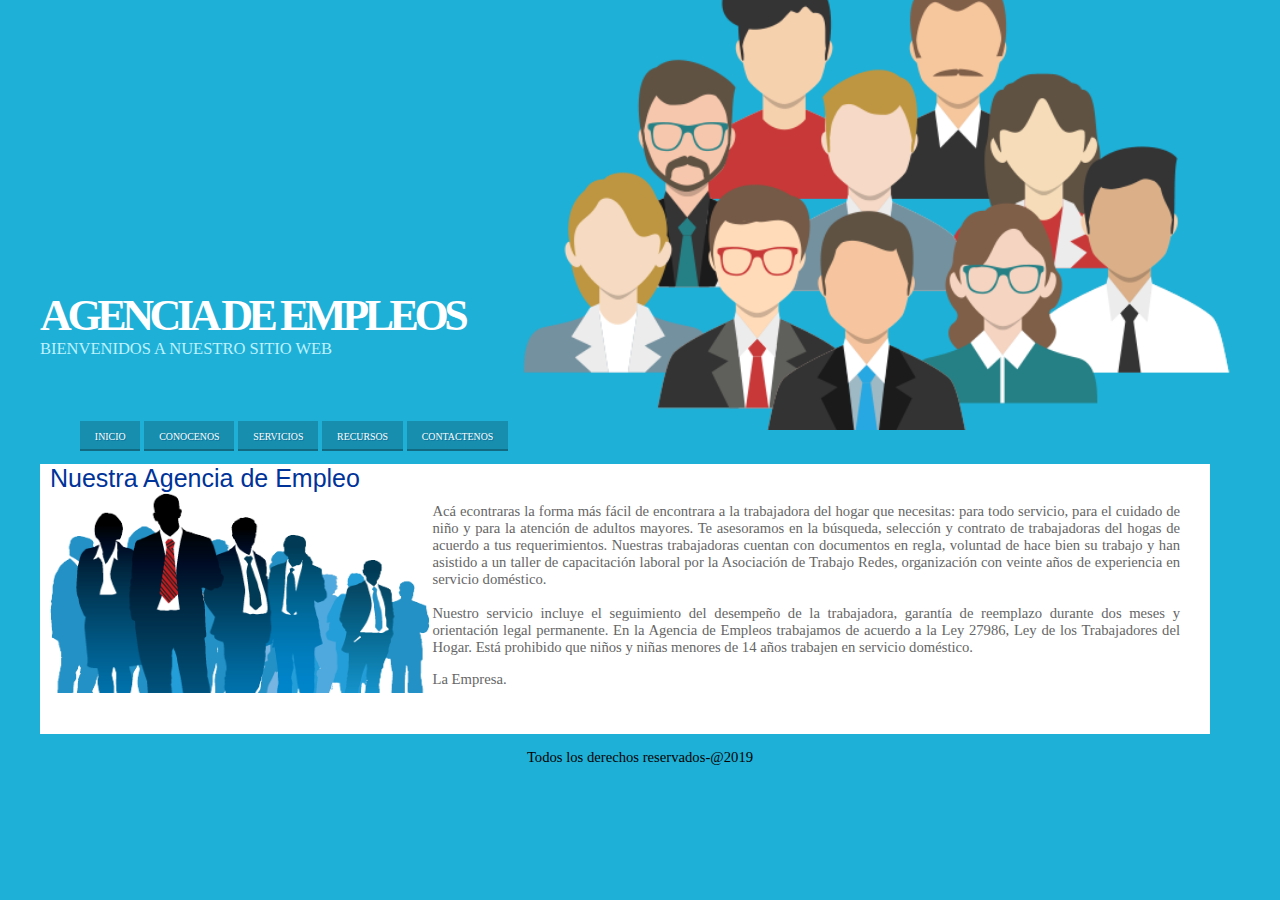
<file: index.html>
<!DOCTYPE html>
<html>
	<head>
		<meta charset="utf-8">
		<link rel="stylesheet" type="text/css" href="estilo.css">
		<meta name="viewport" content="width=device-width, initial-scale=1.0">
		<title></title>
	</head>
	<body>
		<header id="logo">
			<h1><a href="principal.html">Agencia de Empleos</a></h1>
			<p id="subtitulo">Bienvenidos a nuestro sitio web</p>
		</header>
		<section>
			<nav id="menu">
				<ul>
					<li><a href="index.html" title="Pagina Principal" hreflang="es-pe" accesskey="I">Inicio</a></li>
					<li><a href="nosotros.html" title="Conocenos" hreflang="es-pe" accesskey="N">Conocenos</a></li>
					<li><a href="servicios.html" title="Nuestros Servicios" hreflang="es-pe" accesskey="S">Servicios</a></li>
					<li><a href="recursos.html" title="Recursos" hreflang="es-pe" accesskey="R">Recursos</a></li>
					<li><a href="mailto:informa@agencia.com" title="Escribanos" hreflang="es-pe" accesskey="C">Contactenos</a></li>
				</ul>
			</nav>
		</section>
		<section id="seccion">
			<header id="subtitulo2">Nuestra Agencia de Empleo</header>
			<img src="empleados.png" id="imagen">
			<aside id="ladoderecho">
				<p>
					Acá econtraras la forma más fácil de encontrara a la trabajadora del hogar que necesitas: para todo servicio, para el cuidado de niño y para la atención de adultos mayores. Te asesoramos en la búsqueda, selección y contrato  de trabajadoras del hogas de acuerdo a tus requerimientos.
					Nuestras trabajadoras cuentan con documentos en regla, voluntad de hace bien su trabajo y han asistido a un taller de capacitación laboral por la Asociación de Trabajo Redes, organización con veinte años de experiencia en servicio doméstico.
					</br></br>
					Nuestro servicio incluye el seguimiento del desempeño de la trabajadora, garantía de reemplazo durante dos meses y orientación  legal permanente.
					En la Agencia de Empleos  trabajamos de acuerdo a la Ley 27986, Ley de los Trabajadores del Hogar. Está prohibido que niños y niñas menores de 14 años trabajen en servicio doméstico.
				</p>
				<p>La Empresa.</p>
			</aside>
		</section>
		<footer id="pie"><p>Todos los derechos reservados-@2019</p></footer>
	</body>
	</html>
</file>
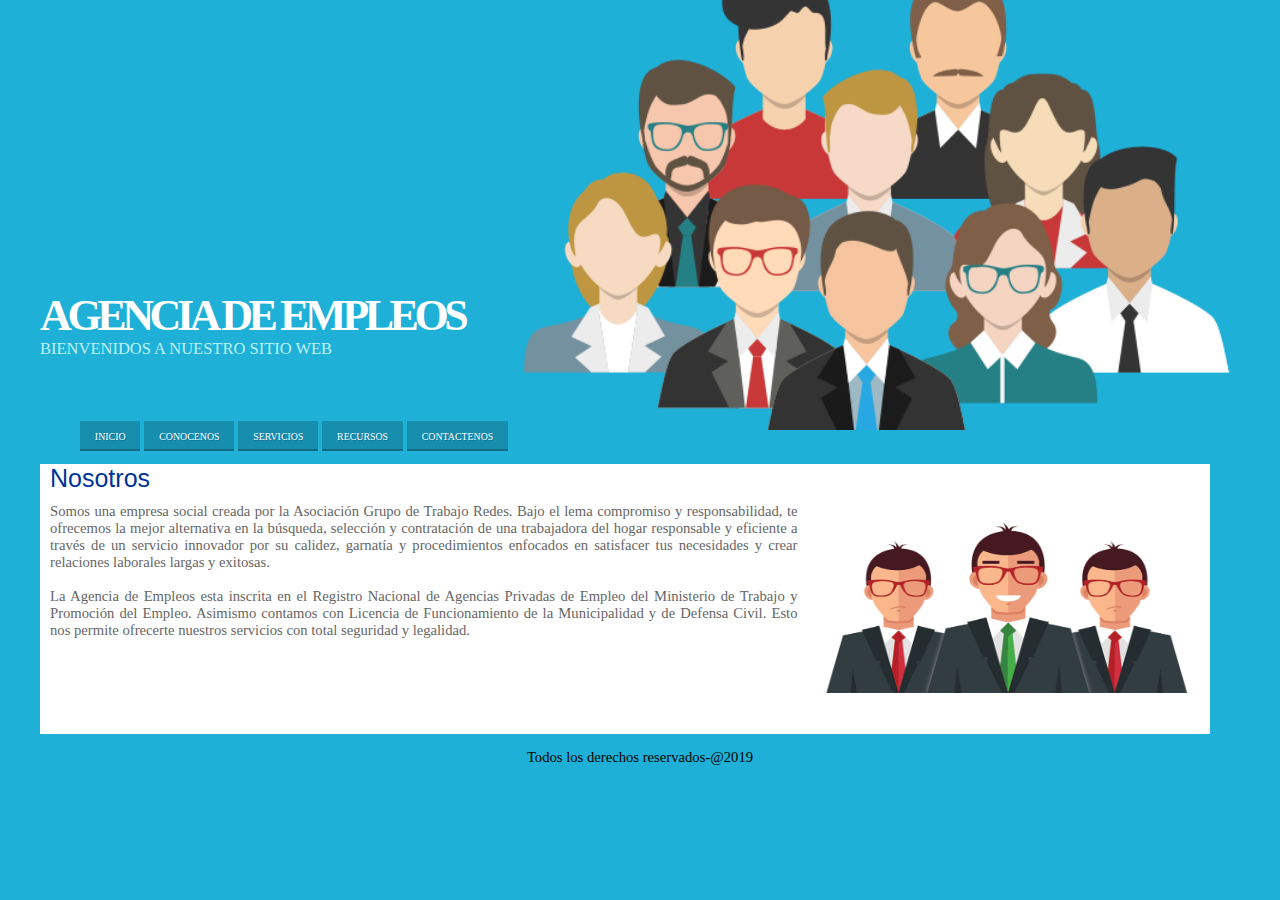
<file: nosotros.html>
<!DOCTYPE html>
<html>
	<head>
		<meta charset="utf-8">
		<link rel="stylesheet" type="text/css" href="estilo.css">
		<meta name="viewport" content="width=device-width, initial-scale=1.0">
		<title></title>
	</head>
	<body>
		<header id="logo">
			<h1><a href="principal.html">Agencia de Empleos</a></h1>
			<p id="subtitulo">Bienvenidos a nuestro sitio web</p>
		</header>
		<section>
			<nav id="menu">
				<ul>
					<li><a href="index.html" title="Pagina Principal" hreflang="es-pe" accesskey="I">Inicio</a></li>
					<li><a href="nosotros.html" title="Conocenos" hreflang="es-pe" accesskey="N">Conocenos</a></li>
					<li><a href="servicios.html" title="Nuestros Servicios" hreflang="es-pe" accesskey="S">Servicios</a></li>
					<li><a href="recursos.html" title="Recursos" hreflang="es-pe" accesskey="R">Recursos</a></li>
					<li><a href="mailto:informa@agencia.com" title="Escribanos" hreflang="es-pe" accesskey="C">Contactenos</a></li>
				</ul>
			</nav>
		</section>
		<section id="seccion">
			<header id="subtitulo2">Nosotros</header>
			<aside id="ladoizquierdo">
				<p>
					Somos una empresa social creada por la Asociación Grupo de Trabajo Redes. Bajo el lema compromiso y responsabilidad, te ofrecemos la mejor alternativa en la búsqueda, selección y contratación de una trabajadora del hogar responsable y eficiente a través de un servicio innovador por su calidez, garnatía y procedimientos enfocados en satisfacer tus necesidades y crear relaciones laborales largas y exitosas.
					</br></br>
					La Agencia de Empleos esta inscrita en el Registro Nacional de Agencias Privadas de Empleo del Ministerio de Trabajo y Promoción del Empleo. Asimismo contamos con Licencia de Funcionamiento de la Municipalidad y de Defensa Civil. Esto nos permite ofrecerte nuestros servicios con total seguridad y legalidad.
				</p>
			</aside>
			<img src="nosotros.png" id="imagen">
		</section>
		<footer id="pie"><p>Todos los derechos reservados-@2019</p></footer>
	</body>
	</html>
</file>
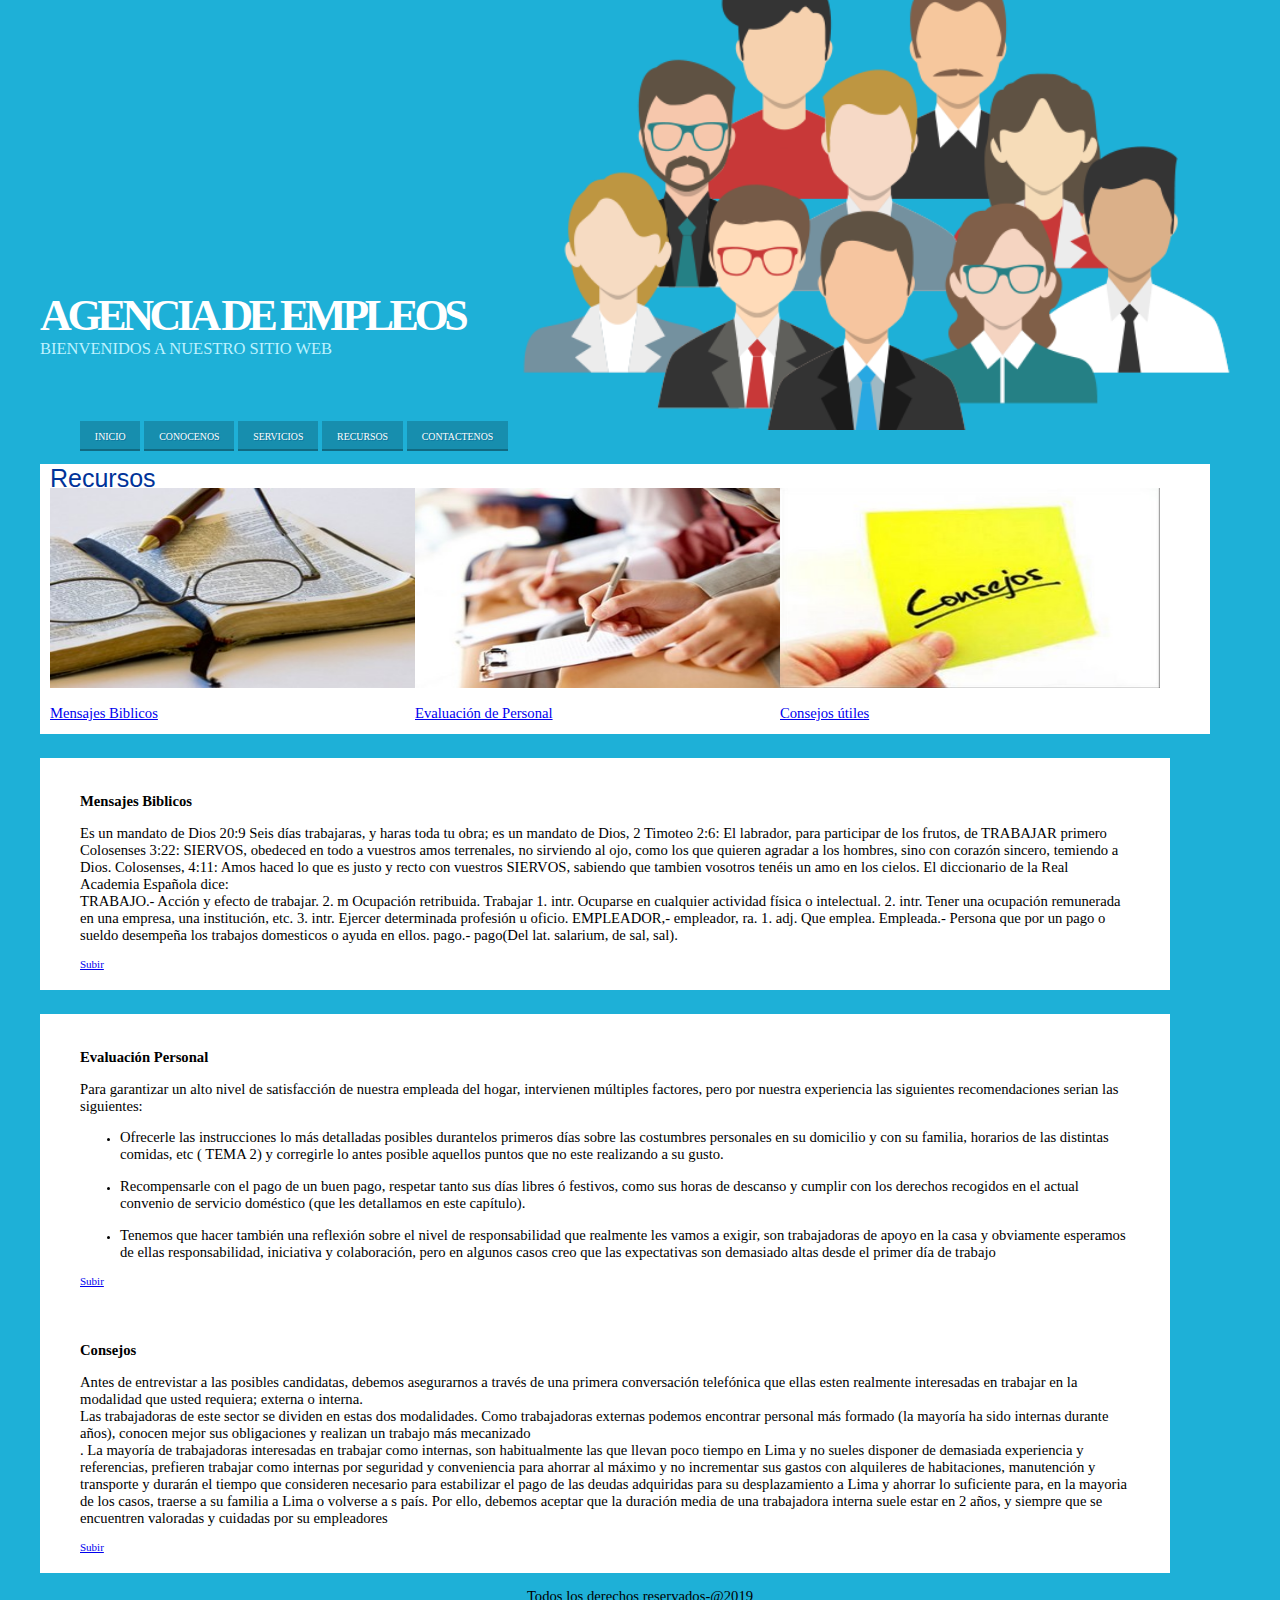
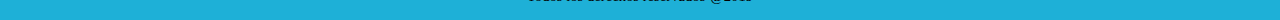
<file: recursos.html>
<!DOCTYPE html>
<html>
<head>
	<meta charset="utf-8">
	<link rel="stylesheet" type="text/css" href="estilo.css">
	<meta name="viewport" content="width=device-width, initial-scale=1">
</head>
<body>
	<header id="logo">
		<h1><a href="principal.html" name="arriba">
			Agencia de Empleos
			</a>
		</h1>
		<p id="subtitulo">Bienvenidos a nuestro sitio web</p>
	</header>
	<section>
		<nav id="menu">
			<ul>
				<li><a href="index.html" title="Pagina Principal" hreflang="es-pe" accesskey="I">Inicio</a></li>
				<li><a href="nosotros.html" title="Conocenos" hreflang="es-pe" accesskey="I">Conocenos</a></li>
				<li><a href="servicios.html" title="Nuestros Servicios" hreflang="es-pe" accesskey="S">Servicios</a></li>
				<li><a href="recursos.html" title="Recursos" hreflang="es-pe" accesskey="R">Recursos</a></li>
				<li><a href="mailto:informa@agencia.com" title="Escribanos" hreflang="es-pe" accesskey="C">Contactenos</a></li>
			</ul>
		</nav>
	</section>
	<section id="seccion">
		<header id="subtitulo2">Recursos</header>
		<aside id="columna">
			<img src="recurso1.jpg" id="imagen"/>
			<p><a href="#biblicos">Mensajes Biblicos</a></p>
		</aside>
		<aside id="columna">
			<img src="recurso2.jpg" id="imagen"/>
			<p><a href="#evaluacion">Evaluación de Personal</a></p>
		</aside>
		<aside id="columna">
			<img src="recurso3.jpg" id="imagen"/>
			<p><a href="#consejos">Consejos útiles</a></p>
		</aside>
	</section>
	<br/><br/>
	<section id="seccionextensa">
		<article>
			<p><strong><a name="biblicos">Mensajes Biblicos</a></strong></p>
			<p>
			Es un mandato de Dios 20:9 Seis días trabajaras, y haras toda tu obra; es un mandato de Dios, 2 Timoteo 2:6: El labrador, para participar de los frutos, de TRABAJAR primero Colosenses 3:22: SIERVOS, obedeced en todo a vuestros amos terrenales, no sirviendo al ojo, como los que quieren agradar a los hombres, sino con corazón sincero, temiendo a Dios. Colosenses, 4:11: Amos haced lo que es justo y recto con vuestros SIERVOS, sabiendo que tambien vosotros tenéis un amo en los cielos. El diccionario de la Real Academia Española dice:
			<br/>
			TRABAJO.- Acción y efecto de trabajar. 2. m Ocupación retribuida. Trabajar 1. intr. Ocuparse en cualquier actividad física o intelectual.
			2. intr. Tener una ocupación remunerada en una empresa, una institución, etc. 3. intr. Ejercer determinada profesión u oficio.
			EMPLEADOR,- empleador, ra. 1. adj. Que emplea. Empleada.- Persona que por un pago o sueldo desempeña los trabajos domesticos o ayuda en ellos. pago.- pago(Del lat. salarium, de sal, sal).
			</p>
			<a href="#arriba">Subir</a>
		</article>
	</section>
	<br><br>
	<section id="seccionextensa">
		<article>
			<p><strong><a name="evaluacion">Evaluación Personal
				</a>
				</strong>
			</p>
			<p>
			Para garantizar un alto nivel de satisfacción de nuestra empleada del hogar, intervienen múltiples factores, pero por nuestra experiencia las siguientes recomendaciones serian las siguientes:	
			<ul>
				<li>
					<p>
					Ofrecerle las instrucciones lo más detalladas posibles durantelos primeros días sobre las costumbres personales en su domicilio y con su familia, horarios de las distintas comidas, etc ( TEMA 2) y corregirle lo antes posible aquellos puntos que no este realizando a su gusto.
					</p>
				</li>
				<li>
					<p>
					Recompensarle con el pago de un buen pago, respetar tanto sus días libres ó festivos, como sus horas de descanso y cumplir con los derechos recogidos en el actual convenio de servicio doméstico (que les detallamos en este capítulo).
					</p>
				</li>
				<li>
					<p>
					Tenemos que hacer también una reflexión sobre el nivel de responsabilidad que realmente  les vamos a exigir,  son trabajadoras de apoyo en la casa y obviamente esperamos de ellas responsabilidad, iniciativa y colaboración, pero en algunos casos creo que las expectativas son demasiado altas desde el primer día de trabajo
					</p>
				</li>
			</ul>
			</p>
			<a href="#arriba">Subir</a>
		</article>
	</section>
	<section id="seccionextensa">
		<article>
			<p><strong><a name="consejos">Consejos</a></strong></p>
			<p>
			Antes de entrevistar a las posibles candidatas, debemos asegurarnos a través de una primera conversación telefónica que ellas esten realmente interesadas en trabajar en la modalidad que usted requiera; externa o interna.
			</br>
			Las trabajadoras de este sector se dividen en estas dos modalidades. Como trabajadoras externas podemos encontrar personal más formado (la mayoría ha sido internas durante años), conocen mejor sus obligaciones y realizan un trabajo más mecanizado </br> .
			La mayoría de trabajadoras interesadas en trabajar como internas, son habitualmente las que llevan poco tiempo en Lima y no sueles disponer de demasiada experiencia y referencias, prefieren trabajar como internas por seguridad y conveniencia para ahorrar al máximo y no incrementar sus gastos con alquileres de habitaciones, manutención y transporte y durarán el tiempo que consideren necesario para estabilizar el pago de las deudas adquiridas para su desplazamiento a Lima y ahorrar lo suficiente para, en la mayoria de los casos, traerse a su familia a Lima o volverse a s país. Por ello, debemos aceptar que la duración media de una trabajadora interna suele estar en 2 años, y siempre que se encuentren valoradas y cuidadas por su empleadores
			</p>
			<a href="#arriba">Subir</a>
		</article>
	</section>
	<footer id="pie"><p>Todos los derechos reservados-@2019</p></footer>
</body>
</html>
</file>
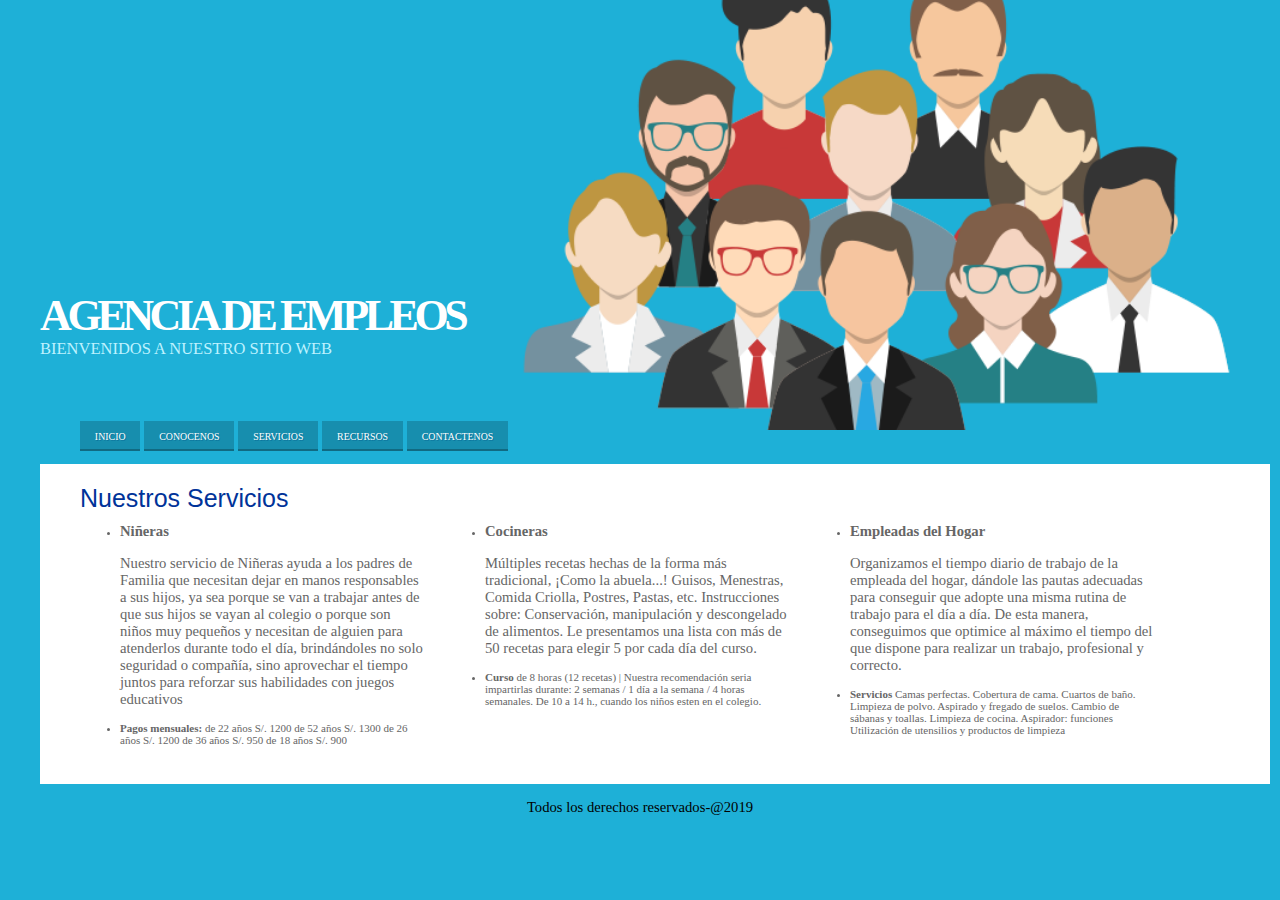
<file: servicios.html>
<!DOCTYPE html>
<html>
<head>
	<meta charset="utf-8">
	<link rel="stylesheet" type="text/css" href="estilo.css">
	<meta name="viewport" content="width=device-width, initial-scale=1">
	<title></title>
</head>
<body>
	<header id="logo">
		<h1><a href="principal.html">Agencia de Empleos</a></h1>
		<p id="subtitulo">Bienvenidos a nuestro sitio web</p>
	</header>
	<section>
		<nav id="menu">
			<ul>
				<li><a href="index.html" title="Pagina Principal" hreflang="es-pe" accesskey="I">Inicio</a></li>
				<li><a href="nosotros.html" title="Conocenos" hreflang="es-pe" accesskey="I">Conocenos</a></li>
				<li><a href="servicios.html" title="Nuestros Servicios" hreflang="es-pe" accesskey="S">Servicios</a></li>
				<li><a href="recursos.html" title="Recursos" hreflang="es-pe" accesskey="R">Recursos</a></li>
				<li><a href="mailto:informa@agencia.com" title="Escribanos" hreflang="es-pe" accesskey="C">Contactenos</a></li>
			</ul>
		</nav>
	</section>
	<section id="seccionServicios">
		<header id="subtitulo2">Nuestros Servicios</header>
		<aside id="columna">
			<ul>
				<li id="li">
					<p><strong>Niñeras</strong></p>
					<p>
					Nuestro servicio de Niñeras ayuda a los padres de Familia que necesitan dejar en manos responsables a sus hijos, ya sea porque se van a trabajar antes de que sus hijos se vayan al colegio o porque son niños muy pequeños y necesitan de alguien para atenderlos durante todo el día, brindándoles no solo seguridad o compañía, sino aprovechar el tiempo juntos para reforzar sus habilidades con juegos educativos
					</p>
				</li>
				<li id="li">
					<strong>Pagos mensuales:</strong>
					de 22 años S/. 1200
					de 52 años S/. 1300
					de 26 años S/. 1200
					de 36 años S/. 950
					de 18 años S/. 900
				</li>
			</ul>
		</aside>
		<aside id="columna">
			<ul>
				<li id="li">
					<p><strong>Cocineras</strong></p>
					<p>
					Múltiples recetas hechas de la forma más tradicional, ¡Como la abuela...! Guisos, Menestras, Comida Criolla, Postres, Pastas, etc. Instrucciones sobre: Conservación, manipulación y descongelado de alimentos. Le presentamos una lista con más de 50 recetas para elegir 5 por cada día del curso.
					</p>
				</li>
				<li id="li">
					<strong>Curso</strong>
					de 8 horas (12 recetas) | Nuestra recomendación seria impartirlas durante: 2 semanas / 1 día a la semana / 4 horas semanales. De 10 a 14 h., cuando los niños esten en el colegio.
				</li>
			</ul>
		</aside>
		<aside id="columna">
			<ul>
				<li id="li">
					<p><strong>Empleadas del Hogar</strong></p>
					<p>
					Organizamos el tiempo diario de trabajo de la empleada del hogar, dándole las pautas adecuadas para conseguir que adopte una misma rutina de trabajo para el día a día. De esta manera, conseguimos que optimice al máximo el tiempo del que dispone para realizar un trabajo, profesional y correcto.
					</p>
				</li>
				<li id="li">
					<strong>Servicios</strong>					
					Camas perfectas. Cobertura de cama. Cuartos de baño.  Limpieza de polvo. Aspirado y fregado de suelos. Cambio de sábanas y toallas. Limpieza de cocina. Aspirador: funciones Utilización de utensilios y productos de limpieza
				</li>
			</ul>
		</aside>
	</section>
	<footer id="pie"><p>Todos los derechos reservados-@2019</p></footer>
</body>
</html>
</file>
<file: estilo.css>
body {
	background: #1EB0D7;
	font-family: Tahoma;
	font-size: 11px;
	width: 1200px;
	margin: auto;
}
#logo {
	background: url(logo.png) no-repeat right;
	margin: 0 0px;
	background-size: 60%;
	padding: 25em 0em 5em 0em;
	text-transform: uppercase;
}
#logo h1 a {
	margin: 0em;
	padding: 0;
	letter-spacing: -.1em;
	text-decoration: none;
	font-size: 2em;
	font-weight: bold;
	color: #FFFFFF;
}
#subtitulo {
	padding: 0em;
	margin-top: -1em;
	font-size: 1.5em;
	color: #BDF2FF;
}
#menu li {
	display: inline-block;
	margin-top: -2em;
}
#menu a {
	display: block;
	float: left;
	margin-right: 0.12em;
	padding: 1em 1.5em;
	background: #178EAE;
	box-shadow: inset 0px -2px 0px 0px rgba(0, 0, 0, 0.25);
	text-decoration: none;
	text-shadow: 1px 1px 0px #0C749C;
	text-transform: uppercase;
	font-size: .90em;
	color: #FFFFFF;
}
#seccion {
	width: 1150px;
	padding: 0px 10px;
	background: #FFF;
	height: 270px;
}
#seccionServicios {
	width: 1150px;
	padding: 20px 40px;
	background: #FFF;
	height: 280px;
}
#imagen {
	margin: 0px;
	width: 380px;
	height: 200px;
	text-align: center;
}
#subtitulo2 {
	font-family: Tahoma, Geneva, sans-serif;
	font-size: 25px;
	color: #039;
}
#ladoderecho {
	margin: -5px 20px 0px 0px;
	float: right;
	width: 65%;
	text-align: justify;
	color: #666;
}
#pie {
	text-align: center;
}
p {
	font-family: Tahoma;
	font-size: 11pt;
}
#ladoizquierdo {
	margin: -5px 20px 0px 0px;
	float: left;
	width: 65%;
	font-size: 11px;
	text-align: justify;
	color: #666;
}
#columna {
	margin: -5px 20px 0px 0px;
	float: left;
	width: 30%;
	color: #666;
}
#seccionextensa {
	width: 1050px; 
	padding: 20px 40px;
	background: #FFF;
	height: auto;
}
#centrado {
	text-align: center;
}
#lista li {
	font-size: 11px;
}
</file>
